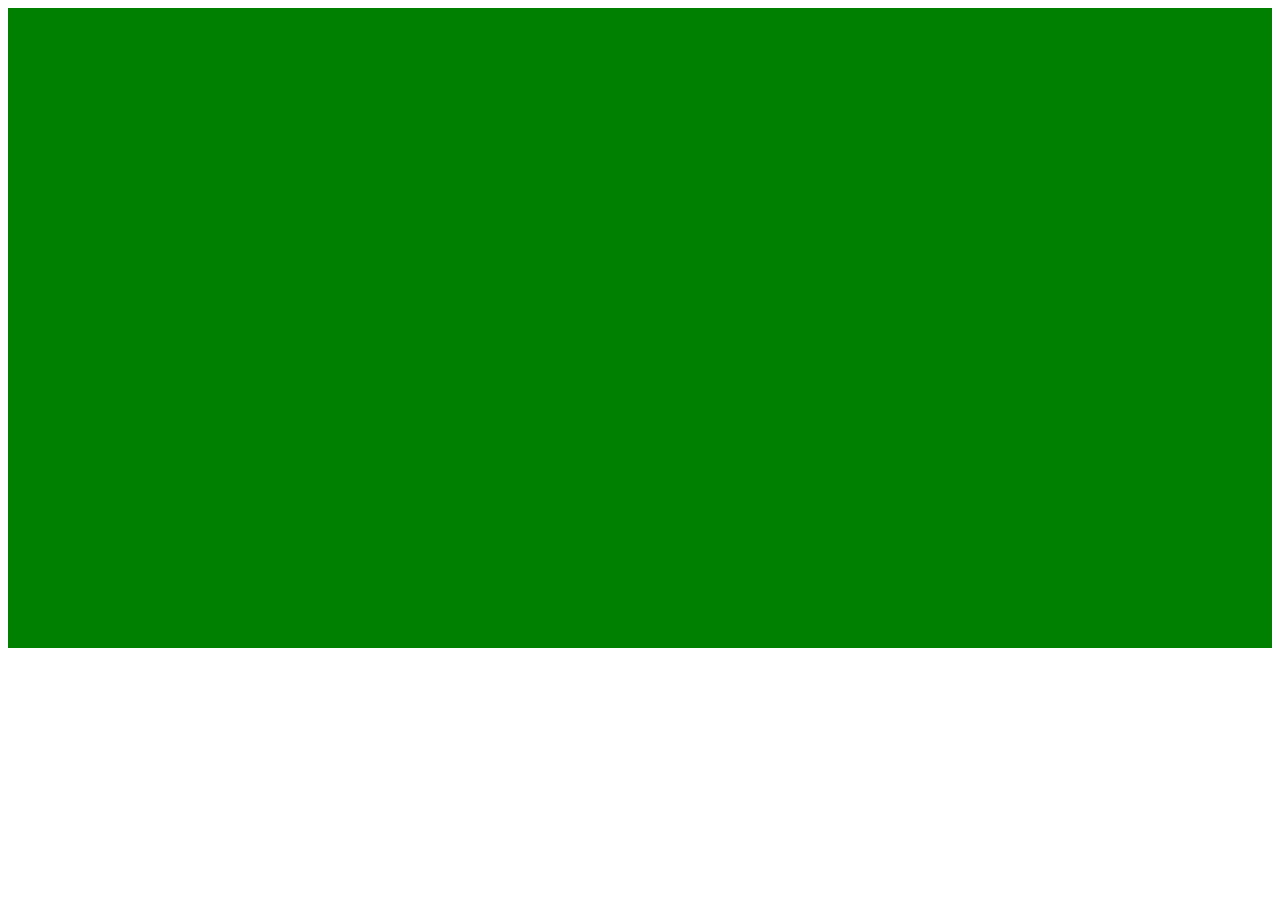
<file: test/index.html>
<body>
    <div class='myblock'>
    <div class='myvideo'>
   <iframe class='embs' src="https://www.youtube.com/embed/IMVdkW_d0Xs?autoplay=1&amp;loop=1&amp;enablejsapi=1&amp;&amp;playerapiid=featuredytplayer&amp;controls=0&amp;modestbranding=1&amp;rel=0&amp;showinfo=0&amp;color=white&amp;iv_load_policy=3&amp;theme=light&amp;wmode=transparent&amp;origin=https://dt.partners&amp;playlist=IMVdkW_d0Xs&amp;mute=1" frameborder="0" allow="autoplay" id="pot" data-gtm-yt-inspected-1_25="true"></iframe></div></div>
  </body>

<style>
 
.myblock{
  text-align: center;
  background: green;
  position: relative;
  padding-top: 0%;
  left: 50%;
  transform: translate(-50%, 0%);
  transform-origin: center center;
}

.myvideo {
  -webkit-mask-box-image: url(https://files.dt.partners/Union.svg);
   max-height: calc(min(50vw,90vh));
   max-width: 50vw;
   width:  998px;
   height :  815px;
   background: red;
   box-sizing:border-box;
  background-size: contain;
        }

.embs {
  background-color: blue;
  overflow: hidden;
  max-height: calc(min(50vw,90vh));
   width:  calc(min(50vw,90vh)/0.55);
  height :  815px;
}

#pot {
  position: absolute;
  -webkit-animation: linear infinite;
  -webkit-animation-name: run;
  -webkit-animation-duration: 8.5s;
}
@-webkit-keyframes run {
  0% {
    left: -25%;
  }
  25% {
    left: -10%;
  }
  50% {
    left: -15%;
  }
  75% {
    left: -30%;
  }
  100% {
    left: -25%;    
  }
}

</style>
</file>
